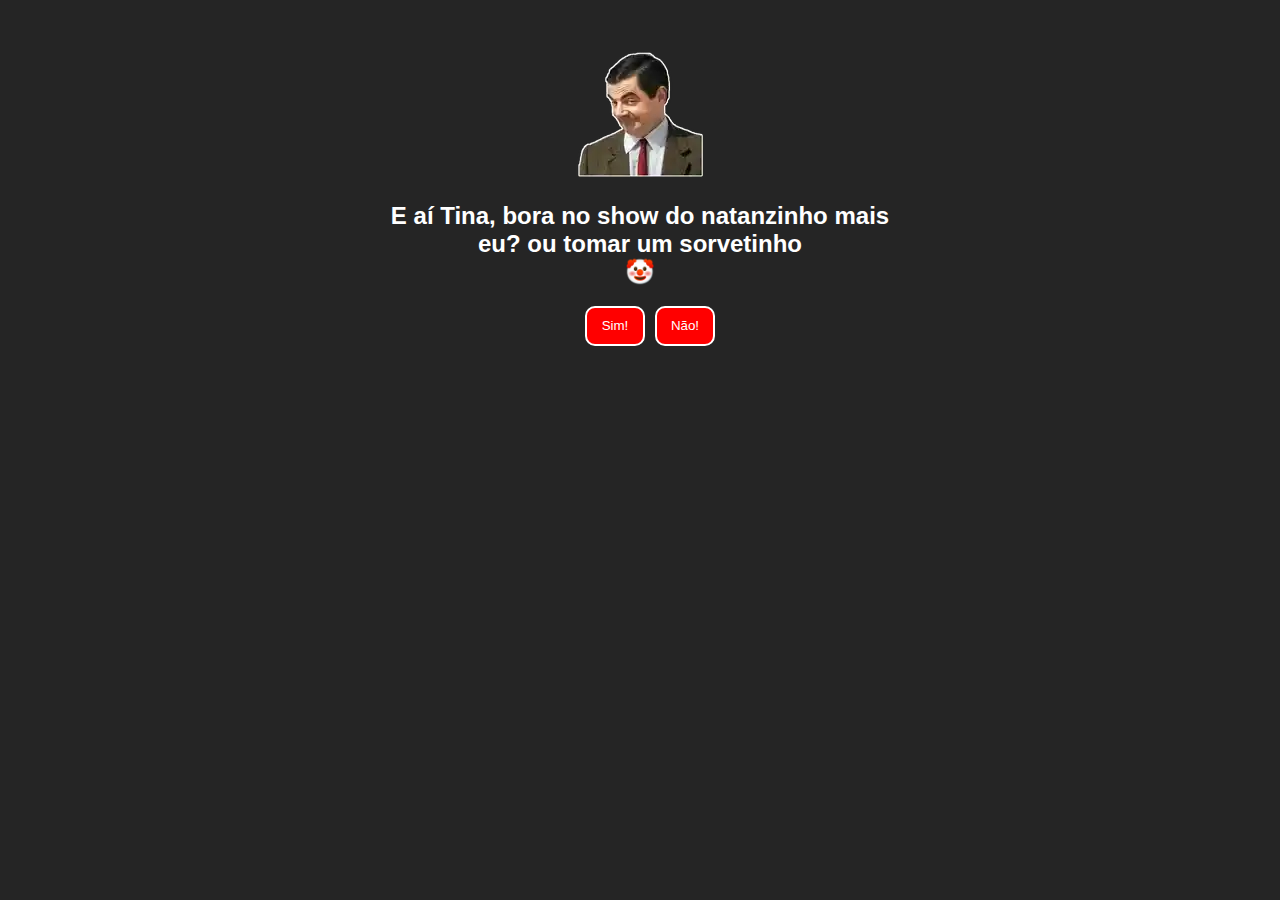
<file: index.html>
<!DOCTYPE html>
<html lang="pt-br">
<head>
    <meta charset="UTF-8">
    <meta http-equiv="X-UA-Compatible" content="IE=edge">
    <meta name="viewport" content="width=device-width, initial-scale=1.0">
    <title> Convite 💌</title>

    <style>
        body,html{
            background-color: rgb(37, 37, 37);
            margin: 0;
            padding: 0;
        }

        .painel{
            margin: auto;
            background-color: transparent;
            color: rgb(255, 255, 255);
            width: 500px;
            height: 500px;
            border-radius: 20px;
            text-align: center;
            padding-top: 50px;
            font-family: 'Franklin Gothic Medium', 'Arial Narrow', Arial, sans-serif;
        }
        #sim{
            height: 40px;
            width: 60px;
            background-color: red;
            border: 2px solid white;
            border-radius: 10px;
            color: white;
            margin-left: -50px;
        }
        #nao{
            position: absolute;
            height: 40px;
            width: 60px;
            background-color: red;
            border: 2px solid white;
            border-radius: 10px;
            color: white;
            margin-left: 10px;
        }
        
        @media (max-width: 768px) {
            .painel {
                width: 90%;
                padding: 15px;
            }

            #sim, #nao {
                height: 35px;
                width: 70px;
                margin: 8px;
            }

            h2 {
                font-size: 1.2em;
            }
        }

        @media (max-width: 480px) {
            .painel {
                width: 95%;
                padding: 10px;
            }

            #sim, #nao {
                height: 30px;
                width: 60px;
                margin: 5px;
            }

            h2 {
                font-size: 1em;
            }
        }

    </style>

</head>
<body>

    <div class="painel">

        <img src="img/sticker-fan_2240461_m.webp" alt="">

        <h2>E aí Tina, bora no show do natanzinho mais eu? ou tomar um sorvetinho <br> 🤡</h2>
        

        <a href="page2/page2.html"><button id="sim" > Sim! </button></a>
        <button onmouseover="fuja()" id="nao"> Não! </button>
        
    </div>

    <script>
        function fuja(){
            var botaoNao = document.getElementById("nao")

            var larguraJanela = window.innerWidth;
            var alturaJanela = window.innerHeight;

            var maxX = larguraJanela - botaoNao.offsetWidth;
            var maxY = alturaJanela - botaoNao.offsetHeight;

            var aleatorioX = Math.floor(Math.random() * maxX);
            var aleatorioY = Math.floor(Math.random() * maxY);

            botaoNao.style.left = aleatorioX + "px";
            botaoNao.style.top = aleatorioY + "px";


        }
    </script>



    
</body>
</html>
</file>
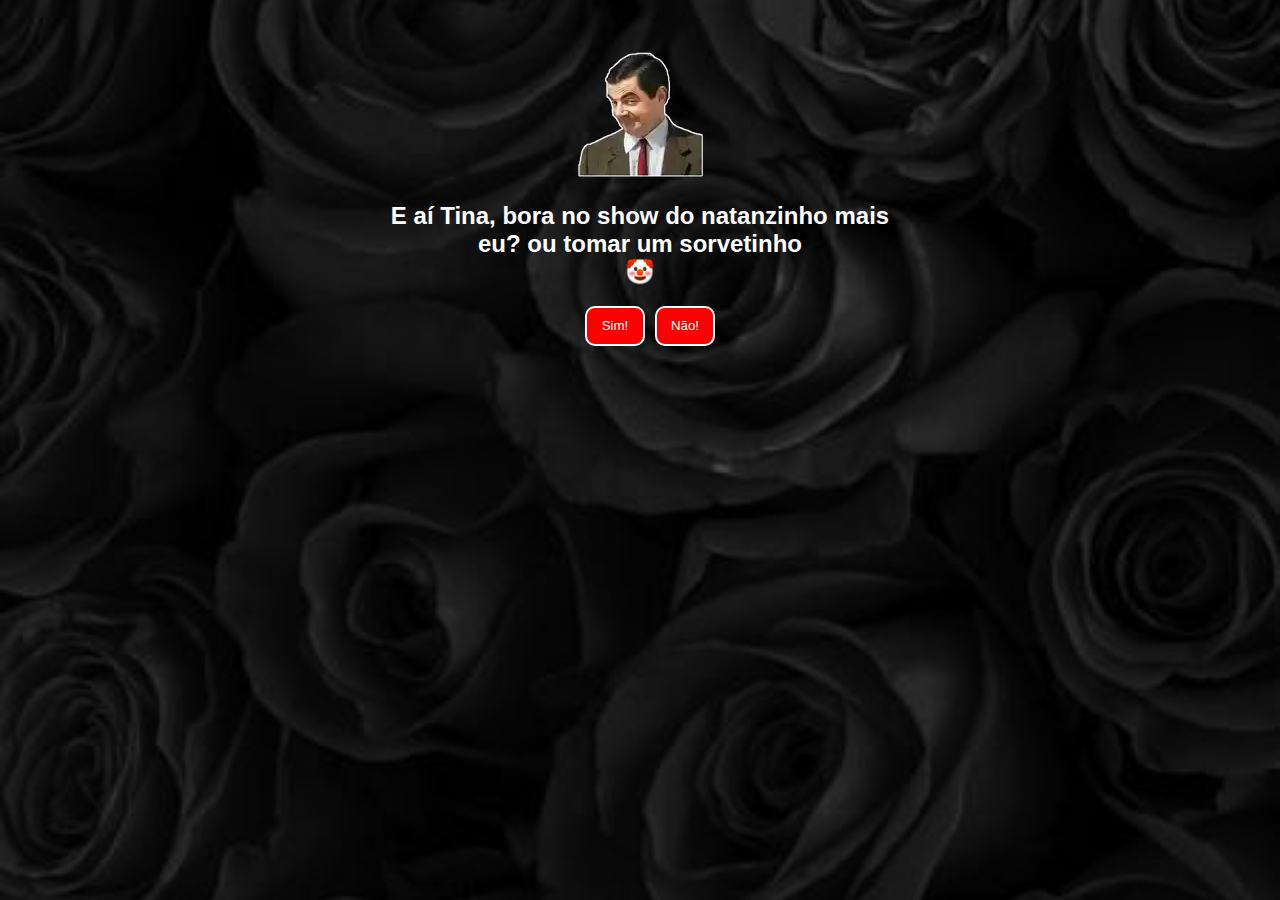
<file: page1.html>
<!DOCTYPE html>
<html lang="pt-br">
<head>
    <meta charset="UTF-8">
    <meta http-equiv="X-UA-Compatible" content="IE=edge">
    <meta name="viewport" content="width=device-width, initial-scale=1.0">
    <title> Convite 💌</title>

    <style>
        body,html{
            background-image: url('img/fa4214c044b24605d51592256f935a1e.jpg');
            margin: 0;
            padding: 0;
            background-size: cover;
            background-position: center;
            background-repeat: no-repeat;
            height: 100vh;
            color: white;
        }

        .painel{
            margin: auto;
            background-color: transparent;
            color: rgb(255, 255, 255);
            width: 500px;
            height: 500px;
            border-radius: 20px;
            text-align: center;
            padding-top: 50px;
            font-family: 'Franklin Gothic Medium', 'Arial Narrow', Arial, sans-serif;
        }
        #sim{
            height: 40px;
            width: 60px;
            background-color: red;
            border: 2px solid white;
            border-radius: 10px;
            color: white;
            margin-left: -50px;
        }
        #nao{
            position: absolute;
            height: 40px;
            width: 60px;
            background-color: red;
            border: 2px solid white;
            border-radius: 10px;
            color: white;
            margin-left: 10px;
        }

    </style>

</head>
<body>

    <div class="painel">

        <img src="img/sticker-fan_2240461_m.webp" alt="">

        <h2>E aí Tina, bora no show do natanzinho mais eu? ou tomar um sorvetinho <br> 🤡</h2>
        

        <a href="page2/page2.html"><button id="sim" > Sim! </button></a>
        <button onmouseover="fuja()" id="nao"> Não! </button>
        
    </div>

    <script>
        function fuja(){
            var botaoNao = document.getElementById("nao")

            var larguraJanela = window.innerWidth;
            var alturaJanela = window.innerHeight;

            var maxX = larguraJanela - botaoNao.offsetWidth;
            var maxY = alturaJanela - botaoNao.offsetHeight;

            var aleatorioX = Math.floor(Math.random() * maxX);
            var aleatorioY = Math.floor(Math.random() * maxY);

            botaoNao.style.left = aleatorioX + "px";
            botaoNao.style.top = aleatorioY + "px";


        }
    </script>



    
</body>
</html>
</file>
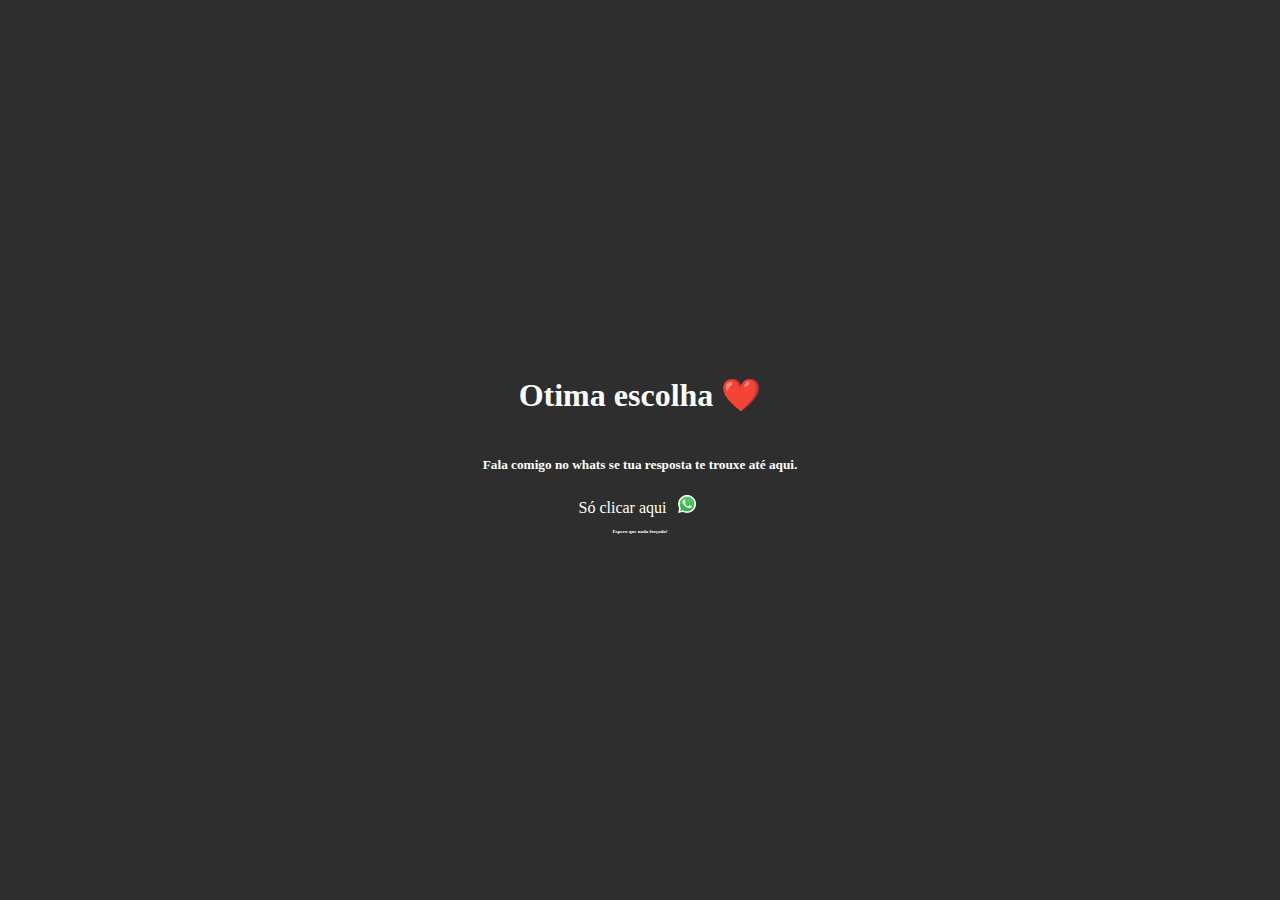
<file: page2.html>
<!DOCTYPE html>
<html lang="en">
<head>
    <meta charset="UTF-8">
    <meta name="viewport" content="width=device-width, initial-scale=1.0">
    <link rel="stylesheet" href="style.css">
    <title>Otima Escolha 😍</title>
</head>
<body>
    <h1>Otima escolha ❤️</h1>
    <h5>Fala comigo no whats se tua resposta te trouxe até aqui. </h5>
    <a href="https://api.whatsapp.com/send/?phone=5585989166601&text&type=phone_number&app_absent=0">Só clicar aqui <img src="../img/whatsapp.png" alt=""></a>
    <h6>Espero que nada forçado!</h6>


</body>
</html>
</file>
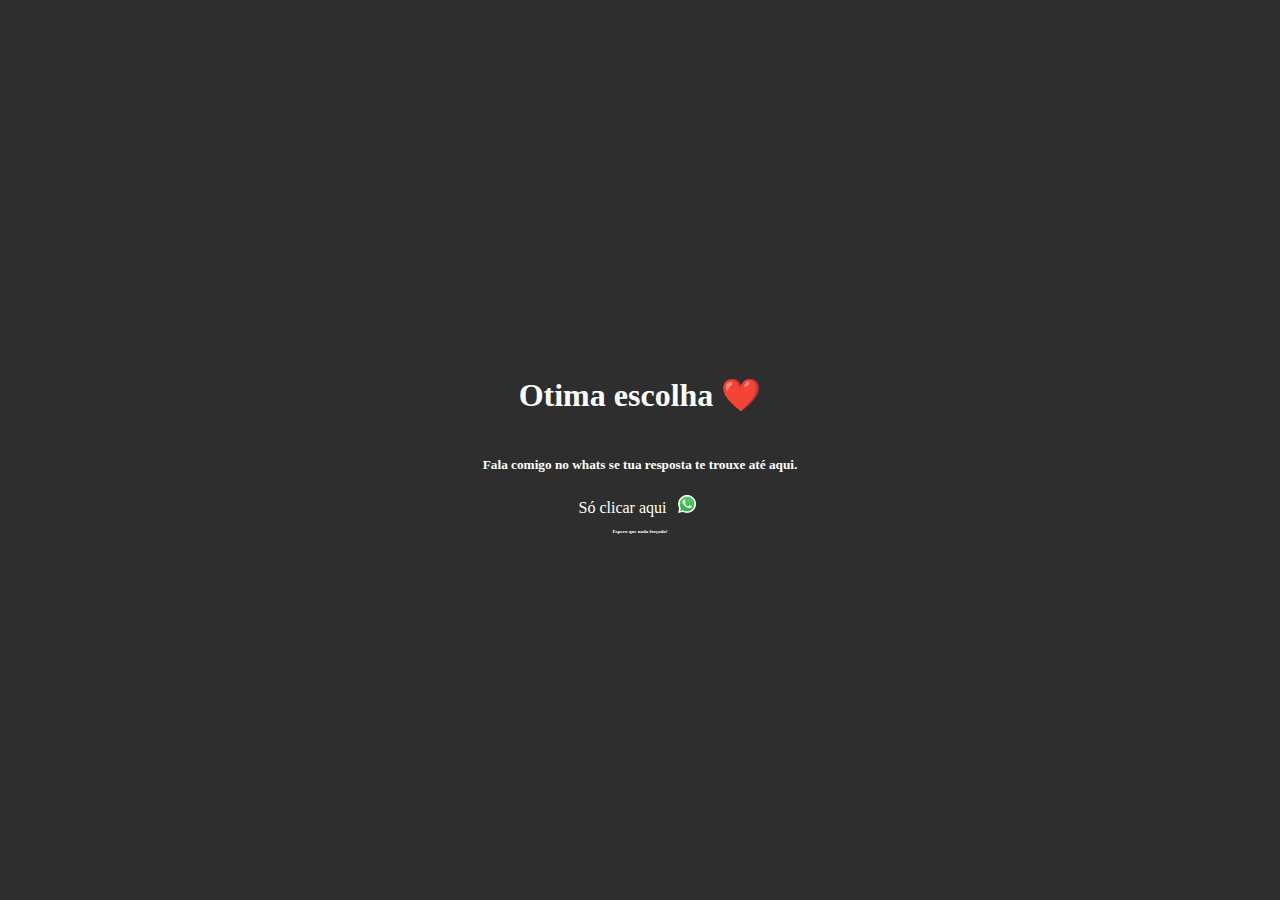
<file: page2/page2.html>
<!DOCTYPE html>
<html lang="pt-br">
<head>
    <meta charset="UTF-8">
    <meta name="viewport" content="width=device-width, initial-scale=1.0">
    <link rel="stylesheet" href="style.css">
    <title>Otima Escolha 😍</title>
</head>
<body>
    <h1>Otima escolha ❤️</h1>
    <h5>Fala comigo no whats se tua resposta te trouxe até aqui. </h5>
    <a href="https://api.whatsapp.com/send/?phone=5585989166601&text&type=phone_number&app_absent=0">Só clicar aqui <img src="../img/whatsapp.png" alt=""></a>
    <h6>Espero que nada forçado!</h6>


</body>
</html>
</file>
<file: style.css>
body, html {
    height: 100%;
    margin: 0; 
    color: white;
    background-color: rgb(46, 46, 46);
    display: flex;
    flex-direction: column;
    justify-content: center;
    align-items: center;
    height: 100vh;
}
a {
    color: white;
    text-decoration: none;
}
img {
    width: 18px;
    margin: 0px 5px 0px 8px ;
}
h6 {
    font-size: 5px;
}


@media (max-width: 768px) {
    h1 {
        font-size: 2rem;
    }
    h5, h6 {
        font-size: 1rem;
    }
    a {
        font-size: 1.2rem;
    }
    img {
        width: 20px;
        height: 20px;
    }
}

@media (max-width: 480px) {
    h1 {
        font-size: 1.5rem;
    }
    h5, h6 {
        font-size: 0.9rem;
    }
    a {
        font-size: 1rem;
    }
    img {
        width: 16px;
        height: 16px;
    }
}
</file>
<file: page2/style.css>
body, html {
    height: 100%;
    margin: 0; 
    color: white;
    background-color: rgb(46, 46, 46);
    display: flex;
    flex-direction: column;
    justify-content: center;
    align-items: center;
    height: 100vh;
}
a {
    color: white;
    text-decoration: none;
}
img {
    width: 18px;
    margin: 0px 5px 0px 8px ;
}
h6 {
    font-size: 5px;
}


@media (max-width: 768px) {
    h1 {
        font-size: 2rem;
    }
    h5, h6 {
        font-size: 1rem;
    }
    a {
        font-size: 1.2rem;
    }
    img {
        width: 20px;
        height: 20px;
    }
}

@media (max-width: 480px) {
    h1 {
        font-size: 1.5rem;
    }
    h5, h6 {
        font-size: 0.9rem;
    }
    a {
        font-size: 1rem;
    }
    img {
        width: 16px;
        height: 16px;
    }
}
</file>
